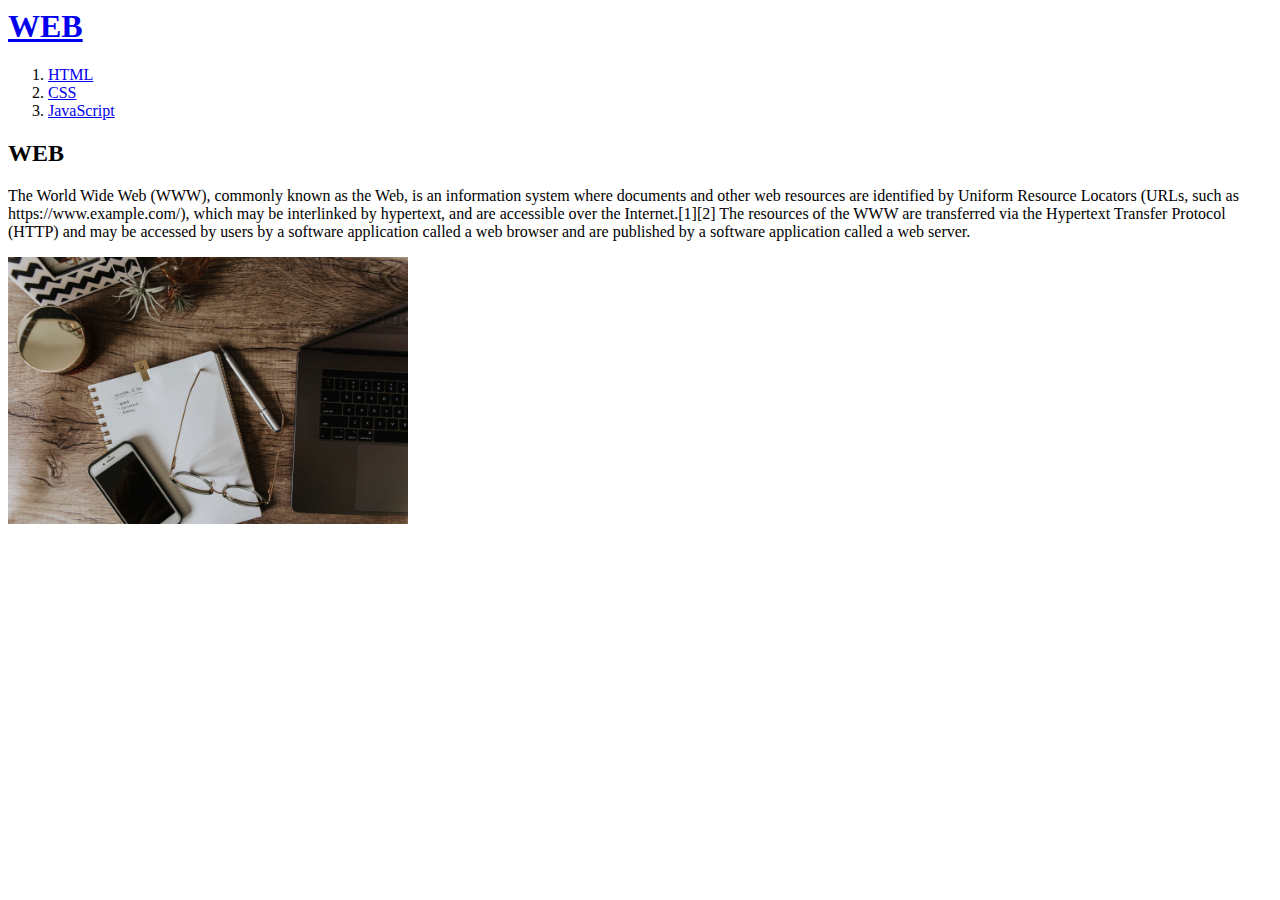
<file: index.html>
<!doctyp html>
<html>
<head>
  <title>WEB1 - Welcome</title>
  <meta charset="UTF-8">
</head>
<body>
  <h1><a href="index.html">WEB</a></h1>
<ol>
  <li><a href="1.html">HTML</a></li>
  <li><a href="2.html">CSS</a></li>
  <li><a href="3.html">JavaScript</a></li>
</ol>

  <h2>WEB</h2>

  <P>The World Wide Web (WWW), commonly known as the Web, is an information system where documents and other web resources are identified by Uniform Resource Locators (URLs, such as https://www.example.com/), which may be interlinked by hypertext, and are accessible over the Internet.[1][2] The resources of the WWW are transferred via the Hypertext Transfer Protocol (HTTP) and may be accessed by users by a software application called a web browser and are published by a software application called a web server.</P>
  <img src="Free.jpg" width="400">
<P>

  <div id="disqus_thread"></div>
  <script>

  /**
  *  RECOMMENDED CONFIGURATION VARIABLES: EDIT AND UNCOMMENT THE SECTION BELOW TO INSERT DYNAMIC VALUES FROM YOUR PLATFORM OR CMS.
  *  LEARN WHY DEFINING THESE VARIABLES IS IMPORTANT: https://disqus.com/admin/universalcode/#configuration-variables*/
  /*
  var disqus_config = function () {
  this.page.url = PAGE_URL;  // Replace PAGE_URL with your page's canonical URL variable
  this.page.identifier = PAGE_IDENTIFIER; // Replace PAGE_IDENTIFIER with your page's unique identifier variable
  };
  */
  (function() { // DON'T EDIT BELOW THIS LINE
  var d = document, s = d.createElement('script');
  s.src = 'https://web1-jqzbjtqbuz.disqus.com/embed.js';
  s.setAttribute('data-timestamp', +new Date());
  (d.head || d.body).appendChild(s);
  })();
  </script>
  <noscript>Please enable JavaScript to view the <a href="https://disqus.com/?ref_noscript">comments powered by Disqus.</a></noscript>
</p>
<p>
  <!--Start of Tawk.to Script-->
<script type="text/javascript">
var Tawk_API=Tawk_API||{}, Tawk_LoadStart=new Date();
(function(){
var s1=document.createElement("script"),s0=document.getElementsByTagName("script")[0];
s1.async=true;
s1.src='https://embed.tawk.to/5ecf50c28ee2956d73a550ca/default';
s1.charset='UTF-8';
s1.setAttribute('crossorigin','*');
s0.parentNode.insertBefore(s1,s0);
})();
</script>
<!--End of Tawk.to Script-->
</p>
</body>
</html>
</file>
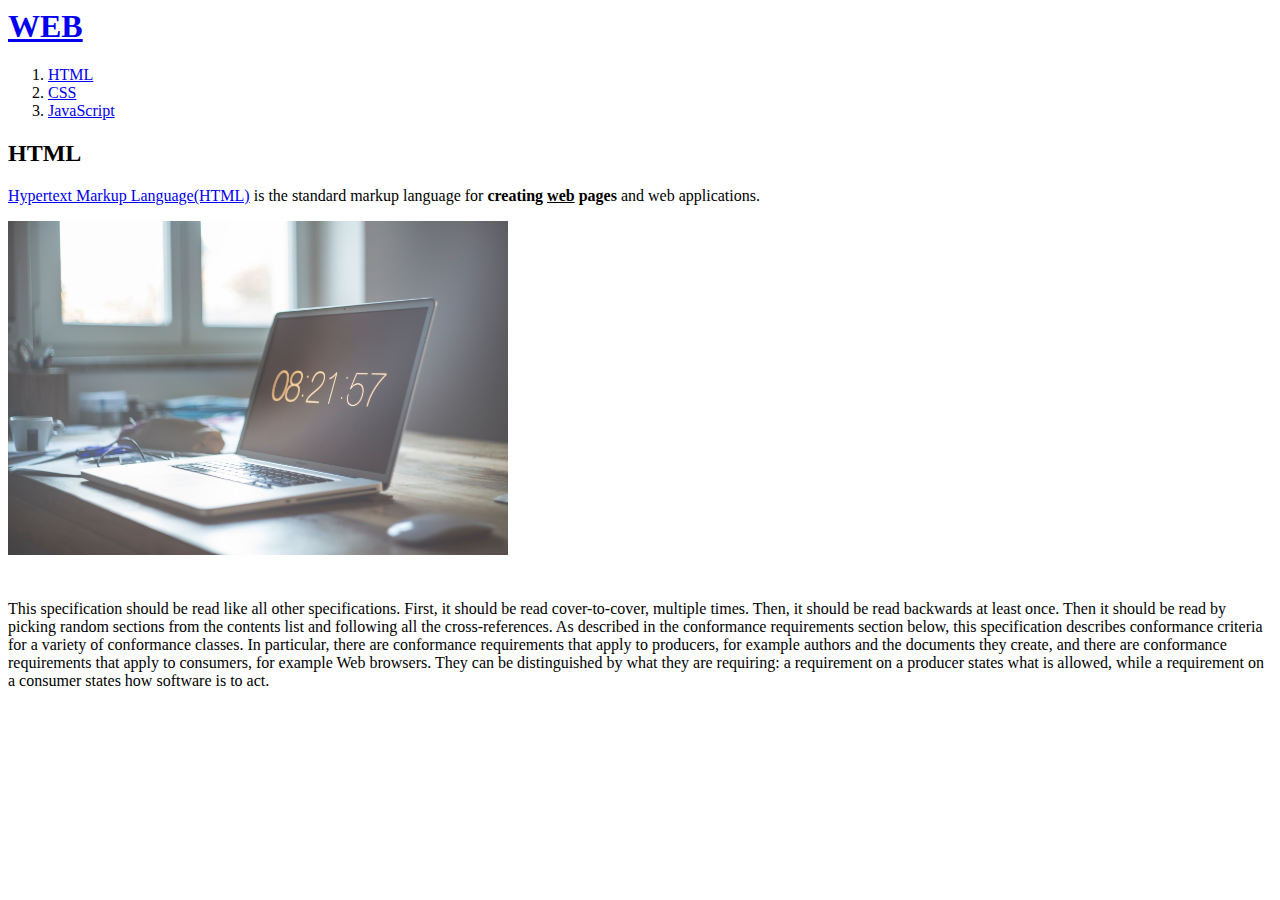
<file: 1.html>
<!doctyp html>
<html>
<head>
  <title>WEB1 - HTML</title>
  <meta charset="UTF-8">
</head>
<body>
  <h1><a href="index.html">WEB</a></h1>
<ol>
  <li><a href="1.html">HTML</a></li>
  <li><a href="2.html">CSS</a></li>
  <li><a href="3.html">JavaScript</a></li>
</ol>

  <h2>HTML</h2>
  <p><a href="https://www.w3.org/TR/2011/WD-html5-20110405/" target="_blank" title="html5">Hypertext Markup Language(HTML)</a> is the standard markup language for <strong>creating <u>web</u> pages</strong> and web applications.</p>
  <img src="MacBOOK.jpg" width="500">
  <p style="margin-top:45px;">This specification should be read like all other specifications. First, it should be read cover-to-cover, multiple times. Then, it should be read backwards at least once. Then it should be read by picking random sections from the contents list and following all the cross-references. As described in the conformance requirements section below, this specification describes conformance criteria for a variety of conformance classes. In particular, there are conformance requirements that apply to producers, for example authors and the documents they create, and there are conformance requirements that apply to consumers, for example Web browsers. They can be distinguished by what they are requiring: a requirement on a producer states what is allowed, while a requirement on a consumer states how software is to act.</p>
</body>
</html>
</file>
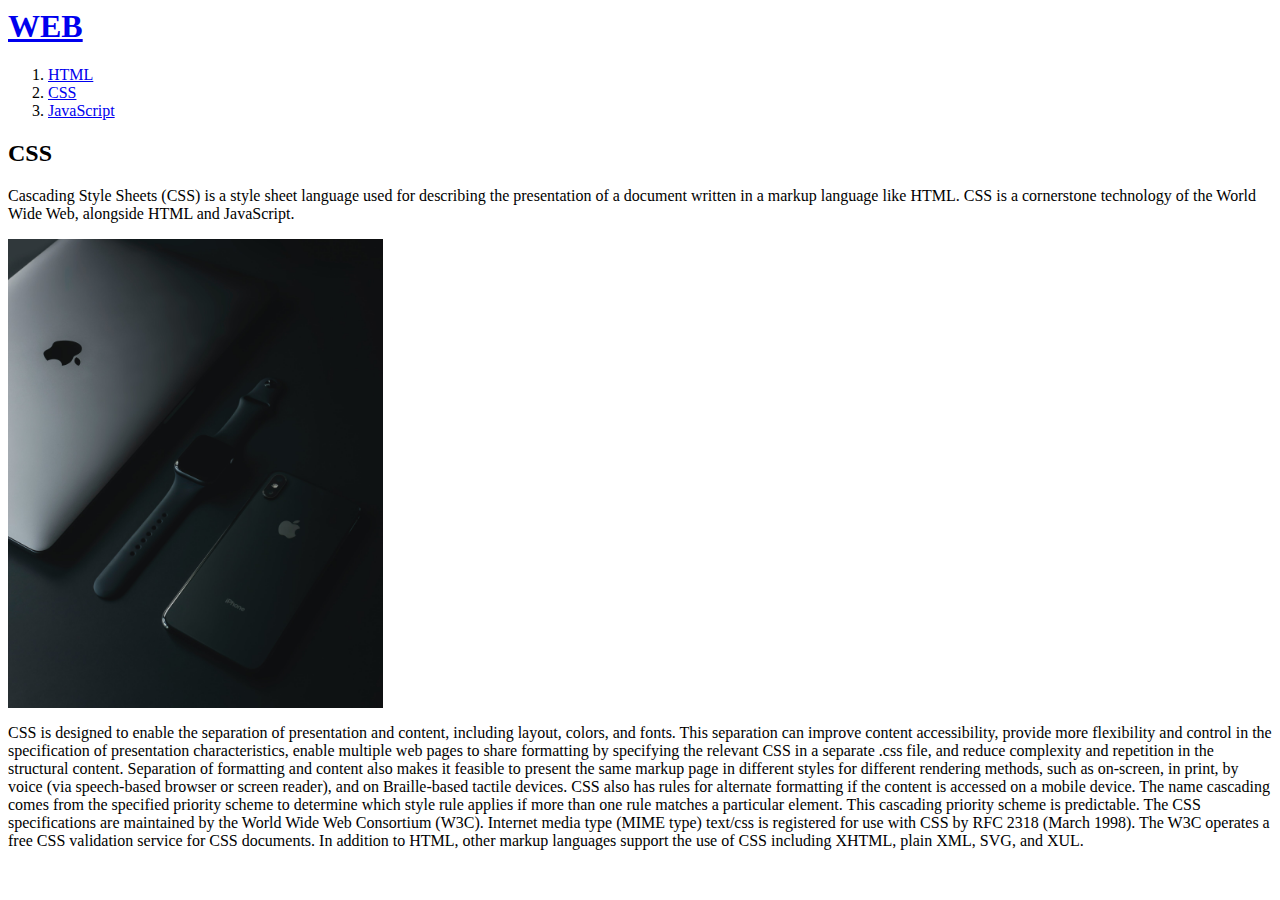
<file: 2.html>
<!doctyp html>
<html>
<head>
  <title>WEB1 - CSS</title>
  <meta charset="UTF-8">
</head>
<body>
  <h1><a href="index.html">WEB</a></h1>
<ol>
  <li><a href="1.html">HTML</a></li>
  <li><a href="2.html">CSS</a></li>
  <li><a href="3.html">JavaScript</a></li>
</ol>

  <h2>CSS</h2>
  <p>Cascading Style Sheets (CSS) is a style sheet language used for describing the presentation of a document written in a markup language like HTML. CSS is a cornerstone technology of the World Wide Web, alongside HTML and JavaScript.</p>
  <img src="Iphone.jpg" width="375">
  <p>CSS is designed to enable the separation of presentation and content, including layout, colors, and fonts. This separation can improve content accessibility, provide more flexibility and control in the specification of presentation characteristics, enable multiple web pages to share formatting by specifying the relevant CSS in a separate .css file, and reduce complexity and repetition in the structural content.

  Separation of formatting and content also makes it feasible to present the same markup page in different styles for different rendering methods, such as on-screen, in print, by voice (via speech-based browser or screen reader), and on Braille-based tactile devices. CSS also has rules for alternate formatting if the content is accessed on a mobile device.

  The name cascading comes from the specified priority scheme to determine which style rule applies if more than one rule matches a particular element. This cascading priority scheme is predictable.

  The CSS specifications are maintained by the World Wide Web Consortium (W3C). Internet media type (MIME type) text/css is registered for use with CSS by RFC 2318 (March 1998). The W3C operates a free CSS validation service for CSS documents.

  In addition to HTML, other markup languages support the use of CSS including XHTML, plain XML, SVG, and XUL.</p>

</body>
</html>
</file>
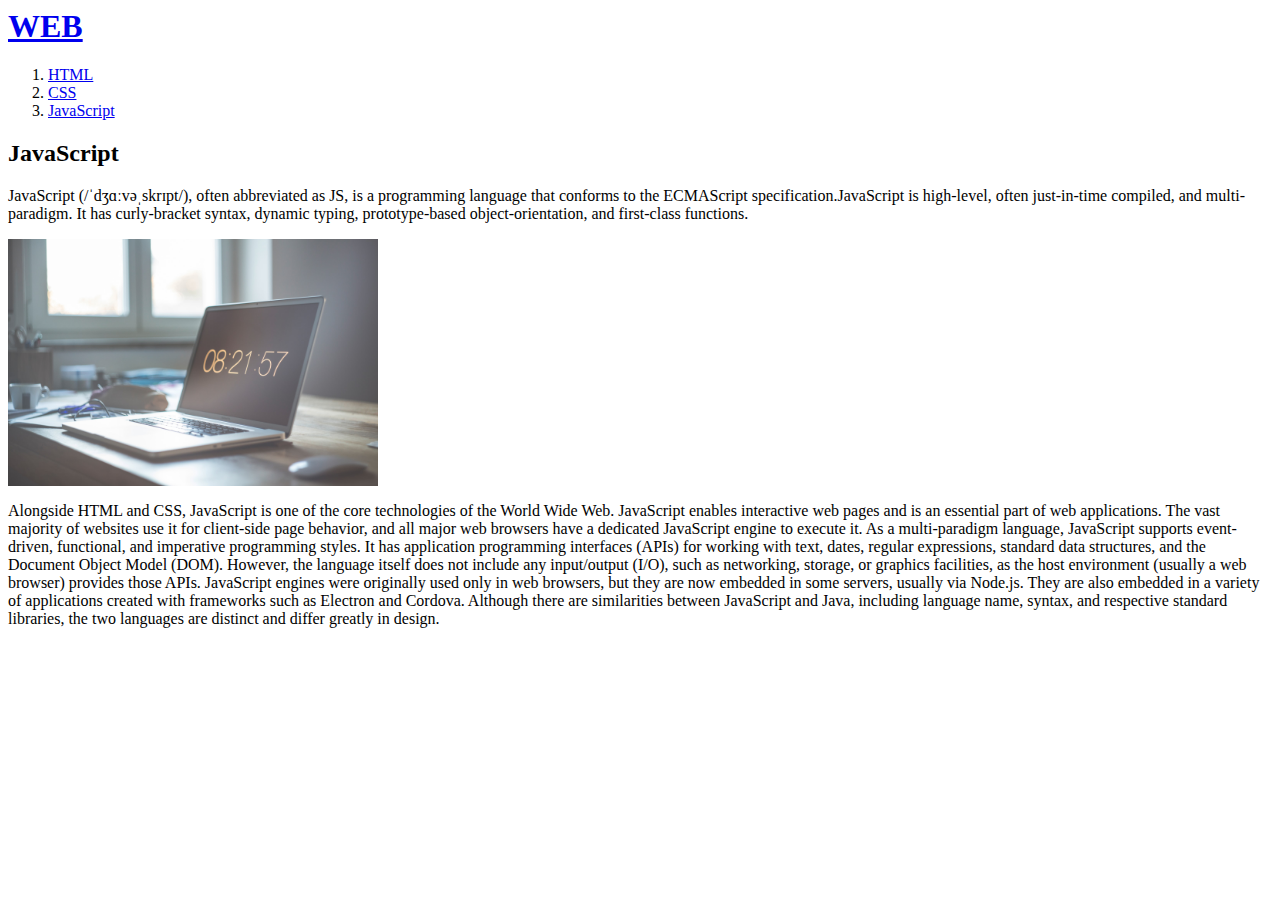
<file: 3.html>
<!doctyp html>
<html>
<head>
  <title>WEB1 - JavaScript</title>
  <meta charset="UTF-8">
</head>
<body>
  <h1><a href="index.html">WEB</a></h1>
<ol>
  <li><a href="1.html">HTML</a></li>
  <li><a href="2.html">CSS</a></li>
  <li><a href="3.html">JavaScript</a></li>
</ol>

  <h2>JavaScript</h2>
  <p>JavaScript (/ˈdʒɑːvəˌskrɪpt/), often abbreviated as JS, is a programming language that conforms to the ECMAScript specification.JavaScript is high-level, often just-in-time compiled, and multi-paradigm. It has curly-bracket syntax, dynamic typing, prototype-based object-orientation, and first-class functions.</p>
  <img src="MacBOOK.jpg" width="370">
  <p>Alongside HTML and CSS, JavaScript is one of the core technologies of the World Wide Web. JavaScript enables interactive web pages and is an essential part of web applications. The vast majority of websites use it for client-side page behavior, and all major web browsers have a dedicated JavaScript engine to execute it.

  As a multi-paradigm language, JavaScript supports event-driven, functional, and imperative programming styles. It has application programming interfaces (APIs) for working with text, dates, regular expressions, standard data structures, and the Document Object Model (DOM). However, the language itself does not include any input/output (I/O), such as networking, storage, or graphics facilities, as the host environment (usually a web browser) provides those APIs.

  JavaScript engines were originally used only in web browsers, but they are now embedded in some servers, usually via Node.js. They are also embedded in a variety of applications created with frameworks such as Electron and Cordova.

  Although there are similarities between JavaScript and Java, including language name, syntax, and respective standard libraries, the two languages are distinct and differ greatly in design.</P>
</body>
</html>
</file>
